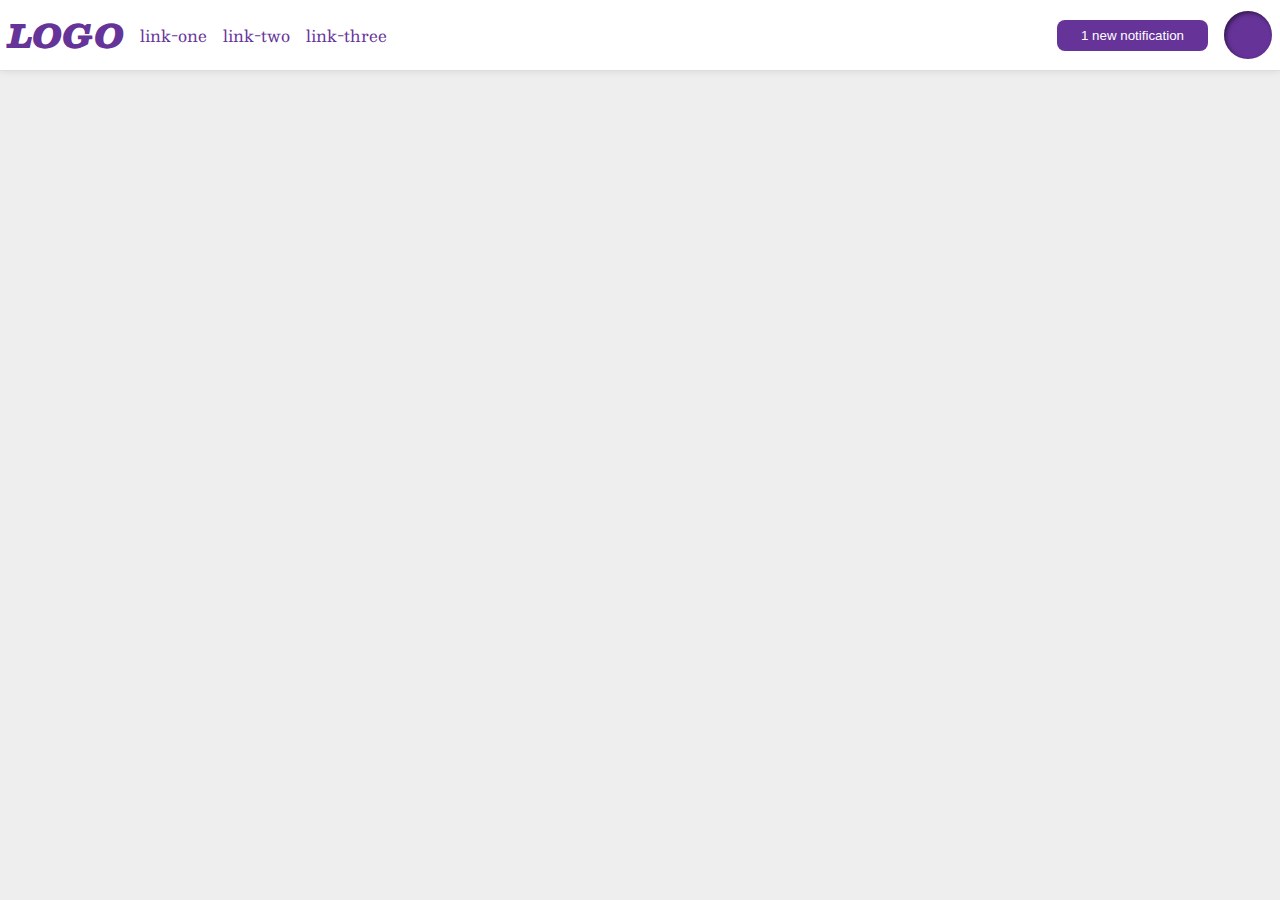
<file: foundations/flex/03-flex-header-2/index.html>
<!DOCTYPE html>
<html lang="en">
  <head>
    <meta charset="UTF-8">
    <meta http-equiv="X-UA-Compatible" content="IE=edge">
    <meta name="viewport" content="width=device-width, initial-scale=1.0">
    <title>Flex Header 2</title>
    <link rel="stylesheet" href="style.css">
  </head>
  <body>
    <div class="header">
      <div class="left">
        <div class="logo">
          LOGO
        </div>
        <ul class="links">
          <li><a href="https://google.com">link-one</a></li>
          <li><a href="https://google.com">link-two</a></li>
          <li><a href="https://google.com">link-three</a></li>
        </ul>
      </div>
      <div class="right">
        <button class="notifications">
          1 new notification
        </button>
        <div class="profile-image"></div>
      </div>
    </div>
  </body>
</html>
</file>
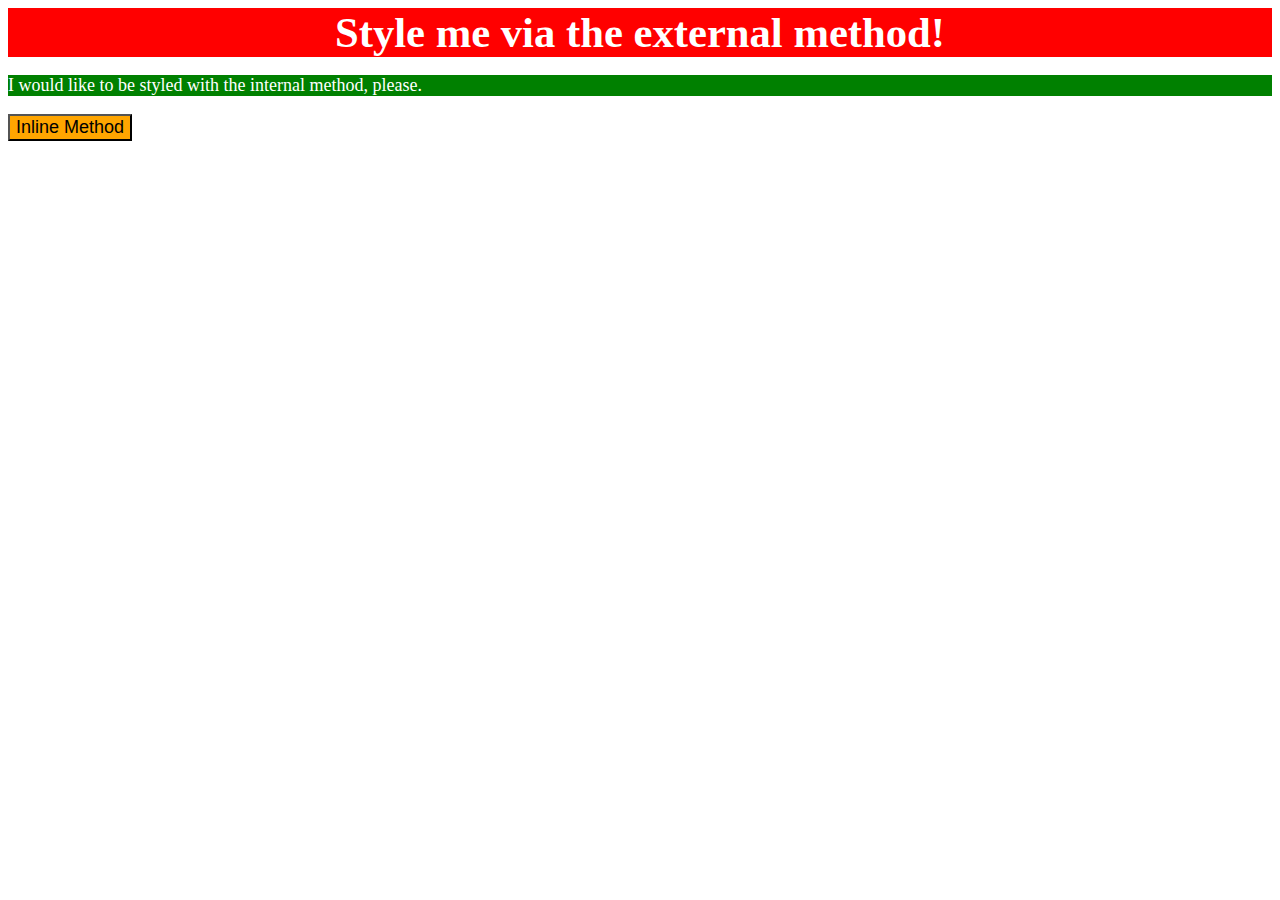
<file: foundations/intro-to-css/01-css-methods/index.html>
<!DOCTYPE html>
<html lang="en">
  <head>
    <meta charset="UTF-8">
    <meta http-equiv="X-UA-Compatible" content="IE=edge">
    <meta name="viewport" content="width=device-width, initial-scale=1.0">
    <title>Methods for Adding CSS</title>
    <link rel="stylesheet" href="style.css">
    <style>
      p{
        color: white;
        background-color: green;
        font-size: 18px;
      }
    </style>
  </head>
  <body>
    <div>Style me via the external method!</div>
    <p>I would like to be styled with the internal method, please.</p>
    <button style="background-color: orange; font-size: 18px">Inline Method</button>
  </body>
</html>
</file>
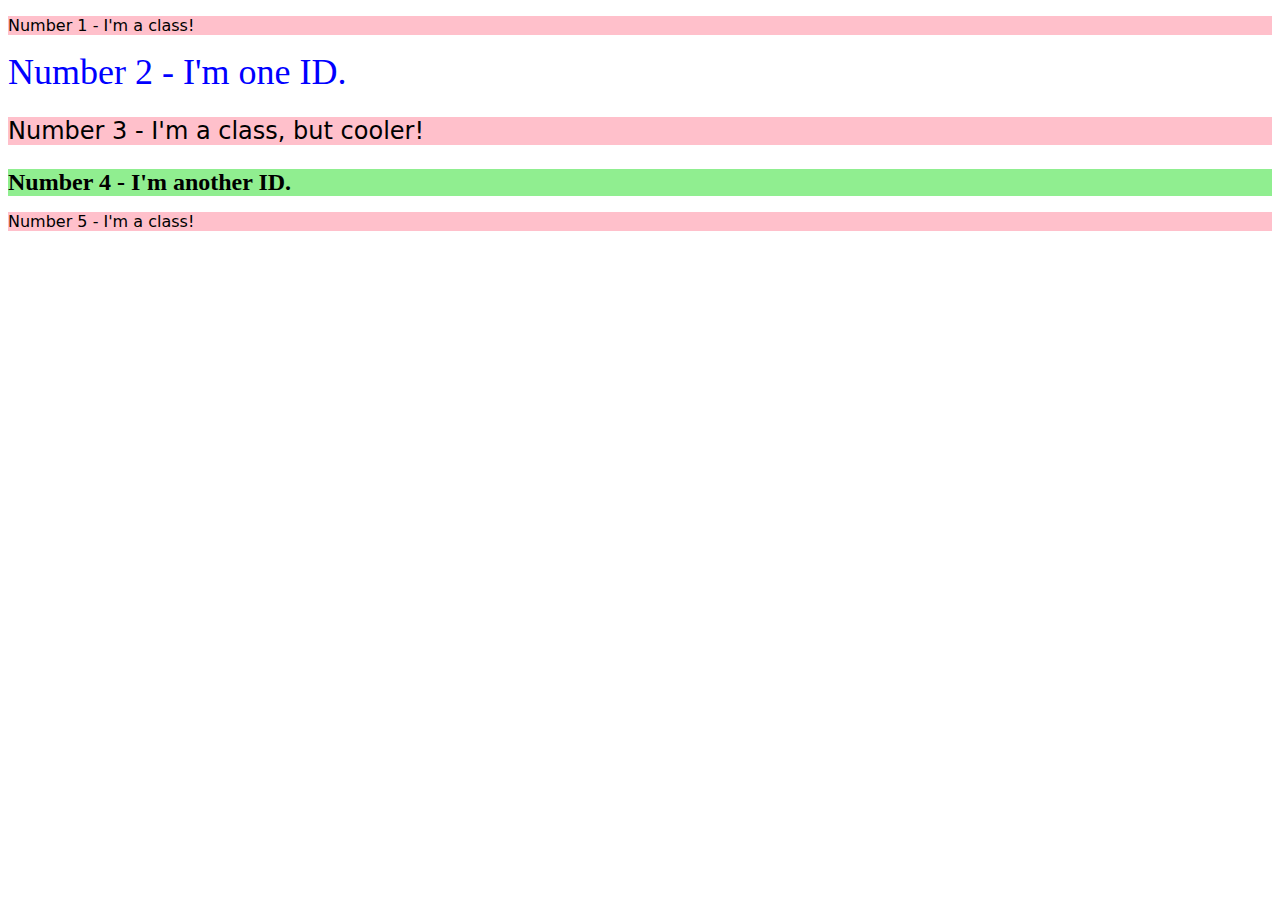
<file: foundations/intro-to-css/02-class-id-selectors/index.html>
<!DOCTYPE html>
<html lang="en">
  <head>
    <meta charset="UTF-8">
    <meta http-equiv="X-UA-Compatible" content="IE=edge">
    <meta name="viewport" content="width=device-width, initial-scale=1.0">
    <title>Class and ID Selectors</title>
    <link rel="stylesheet" href="style.css">
  </head>
  <body>
    <p>Number 1 - I'm a class!</p>
    <div id=two>Number 2 - I'm one ID.</div>
    <p id="three">Number 3 - I'm a class, but cooler!</p>
    <div id="four">Number 4 - I'm another ID.</div>
    <p>Number 5 - I'm a class!</p>
  </body>
</html>
</file>
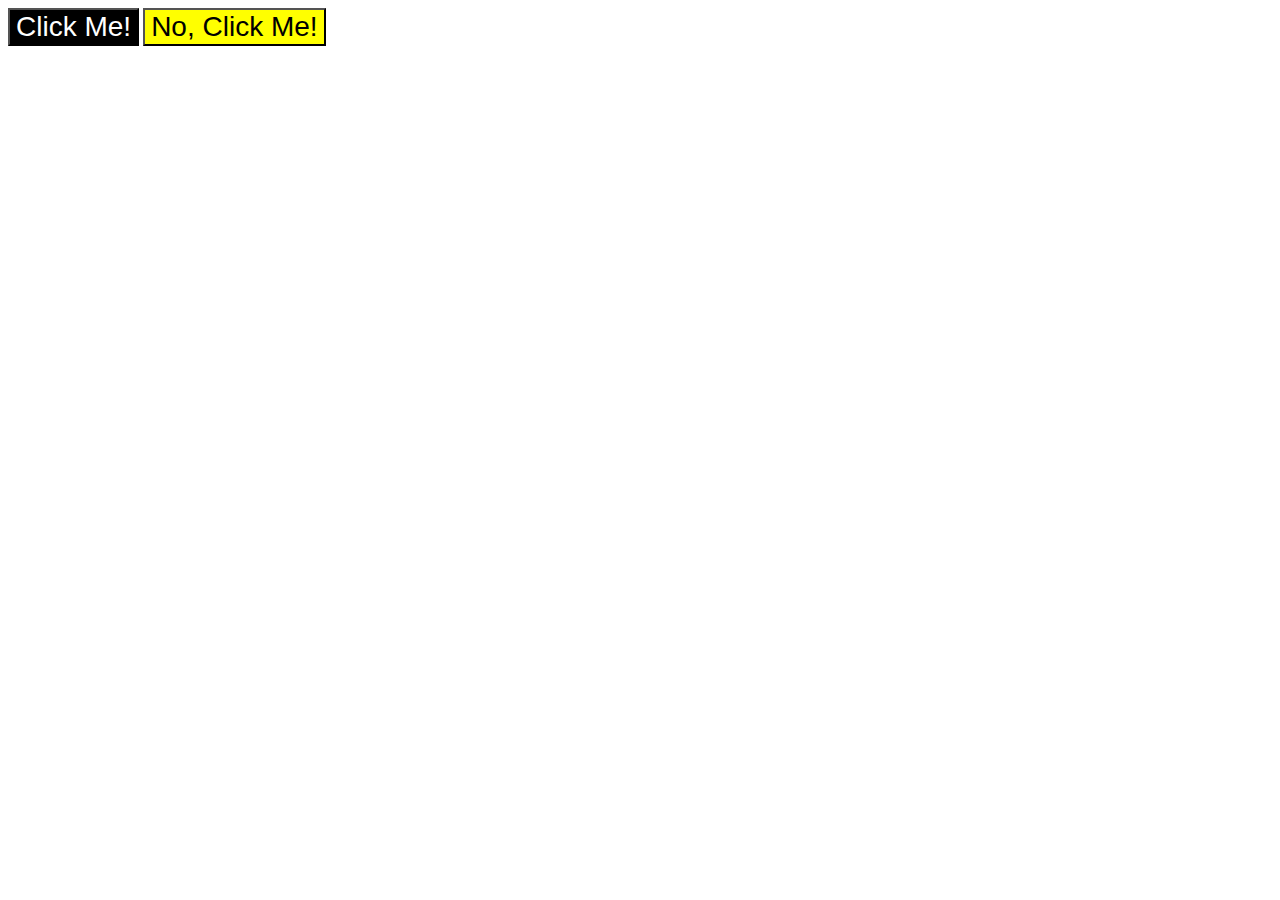
<file: foundations/intro-to-css/03-grouping-selectors/index.html>
<!DOCTYPE html>
<html lang="en">
  <head>
    <meta charset="UTF-8">
    <meta http-equiv="X-UA-Compatible" content="IE=edge">
    <meta name="viewport" content="width=device-width, initial-scale=1.0">
    <title>Grouping Selectors</title>
    <link rel="stylesheet" href="style.css">
  </head>
  <body>
    <button class="Butt1">Click Me!</button>
    <button class="Butt2">No, Click Me!</button>
  </body>
</html>
</file>
<file: foundations/flex/03-flex-header-2/style.css>
/* this is some magical font-importing.  
you'll learn about it later. */
@import url('https://fonts.googleapis.com/css2?family=Besley:ital,wght@0,400;1,900&display=swap');

body {
  margin: 0;
  background: #eee;
  font-family: Besley, serif;
}

.header {
  background: white;
  border-bottom: 1px solid #ddd;
  box-shadow: 0 0 8px rgba(0,0,0,.1);
  padding: 8px;
  display: flex;
  justify-content: space-between;
  align-items: center;
}

.profile-image {
  background: rebeccapurple;
  box-shadow: inset 2px 2px 4px rgba(0,0,0,.5);
  border-radius: 50%;
  width: 48px;
  height: 48px;
}

.logo {
  color: rebeccapurple;
  font-size: 32px;
  font-weight: 900;
  font-style: italic;
}

button {
  border: none;
  border-radius: 8px;
  background: rebeccapurple;
  color: white;
  padding: 8px 24px;
}

a {
  /* this removes the line under our links */
  text-decoration: none;
  color: rebeccapurple;
}

ul {
  list-style-type: none;
  display: flex;
  padding: 0;
  margin: 0;
  gap: 16px;
}

.left, .right {
  display: flex;
  align-items: center;
  gap: 16px;
}
</file>
<file: foundations/intro-to-css/01-css-methods/style.css>
div {
    color: white;
    background-color: red;
    font-size: 32pt;
    text-align: center;
    font-weight: bold;
}
</file>
<file: foundations/intro-to-css/02-class-id-selectors/style.css>
p{
    background-color: pink;
    font-family: Verdana, "DejaVu Sans", sans-serif;
}

#two {
    color: blue;
    font-size: 36px;
}

#three {
    font-size: 24px;
}

#four{
    background-color: lightgreen;
    font-weight: bold;
    font-size: 24px;
}
</file>
<file: foundations/intro-to-css/03-grouping-selectors/style.css>
.Butt1,
.Butt2{
    font-size: 28px;
    font-family: "Helvetica", "Times New Roman", "sans-serif";
}
.Butt1{
    background-color: black;
    color: white;
}
.Butt2{
    background-color: yellow;
}
</file>
